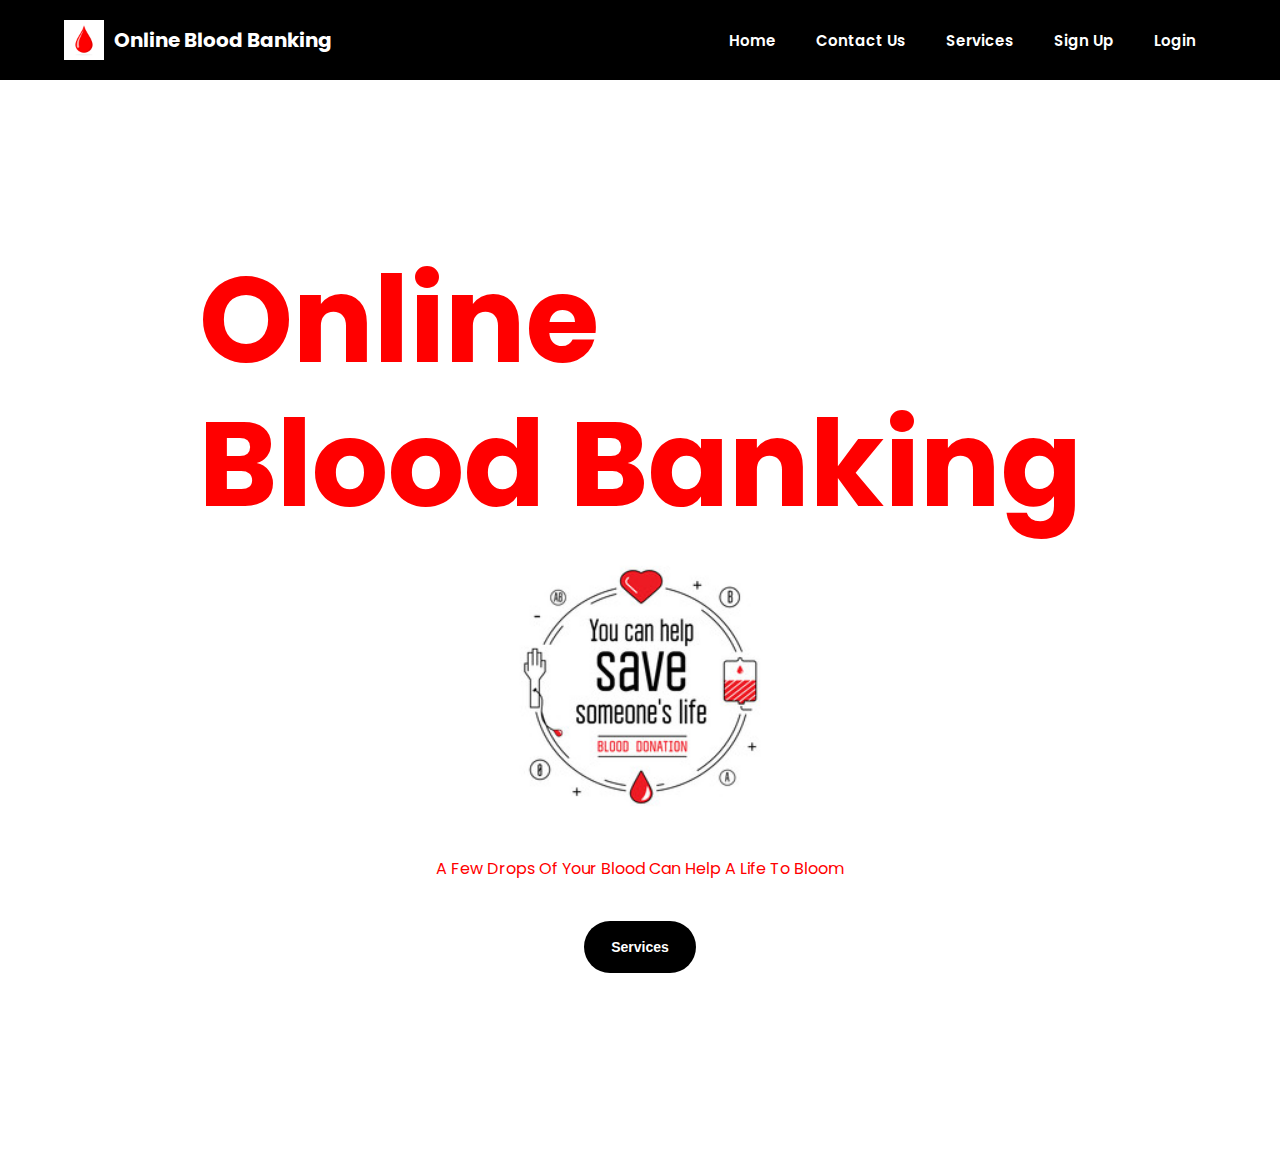
<file: onlinebloodbanking-main/index.html>
<!DOCTYPE html>
<html lang="en">
<head>
    <meta charset="UTF-8">
    <meta http-equiv="X-UA-Compatible" content="IE=edge">
    <meta name="viewport" content="width=device-width, initial-scale=1.0">
    <title>Home -online Blood Banking</title>
    <link rel="shortcut icon" href="./media/logo1.jpg" type="image/x-icon">
    <link rel="stylesheet" href="./index.css">
</head>
<body>
    <header>
        <div class="container">
            <div class="logo">
                <img src="./media/logo1.jpg" alt="logo">
                <h1 id="title">Online Blood Banking</h1>
            </div>
        
            <nav class="desktop-menu">
                <ul>
                    <li><a href="./index.html">Home</a></li>
                    <li><a href="./contact.html">Contact Us</a></li>
                    <li><a href="./services.html">Services</a></li>
                    <li><a href="./signup.html">Sign Up</a></li>
                    <li><a href="./login.html">Login</a></li>
                </ul>
            </nav>
        </div>
    </header>
    <main>
        <section class="banner">
            <h1>Online<br>Blood Banking</h1>
            <img src="./media/home blood.jpg" alt="">
            <p>A Few Drops Of Your Blood Can Help A Life To Bloom</p>
            <button type="submit">Services</button>
        </section>
    </main>
    <footer>

    </footer>
</body>
</html>
</file>
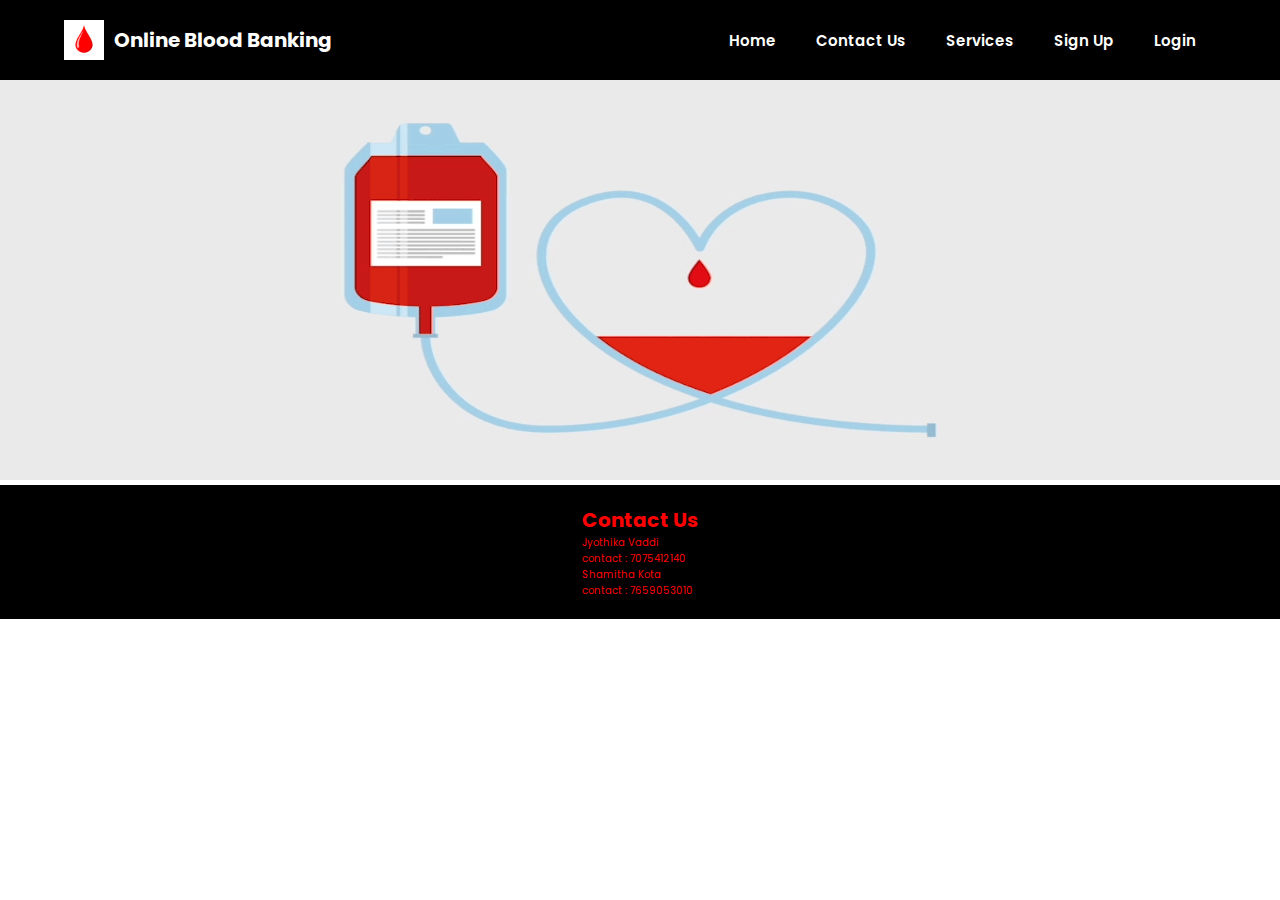
<file: onlinebloodbanking-main/contact.html>
<!DOCTYPE html>
<html lang="en">
<head>
    <meta charset="UTF-8">
    <meta http-equiv="X-UA-Compatible" content="IE=edge">
    <meta name="viewport" content="width=device-width, initial-scale=1.0">
    <title>Contact Us -online Blood Banking</title>
    <link rel="shortcut icon" href="./media/logo1.jpg" type="image/x-icon">
    <link rel="stylesheet" href="./contact.css">
</head>
<body>
    <header>
        <div class="container">
            <div class="logo">
                <img src="./media/logo1.jpg" alt="logo">
                <h1 id="title">Online Blood Banking</h1>
            </div>
        
            <nav class="desktop-menu">
                <ul>
                    <li><a href="./index.html">Home</a></li>
                    <li><a href="./contact.html">Contact Us</a></li>
                    <li><a href="./services.html">Services</a></li>
                    <li><a href="./signup.html">Sign Up</a></li>
                    <li><a href="./login.html">Login</a></li>
                </ul>
            </nav>
        </div>
    </header>
    <main>
        <section class="main">
            <div>
                <img src="./media/contactus.gif" alt="">
            </div>
            <div class="contactus">
                <div class="contact">
                    <h1>Contact Us</h1>
                    <p>Jyothika Vaddi</p>
                    <p>contact : 7075412140</p>
                    <p>Shamitha Kota</p>
                    <p>contact : 7659053010</p>
                </div>
            </div>
        </section>

    </main>
    
</body>
</html>
</file>
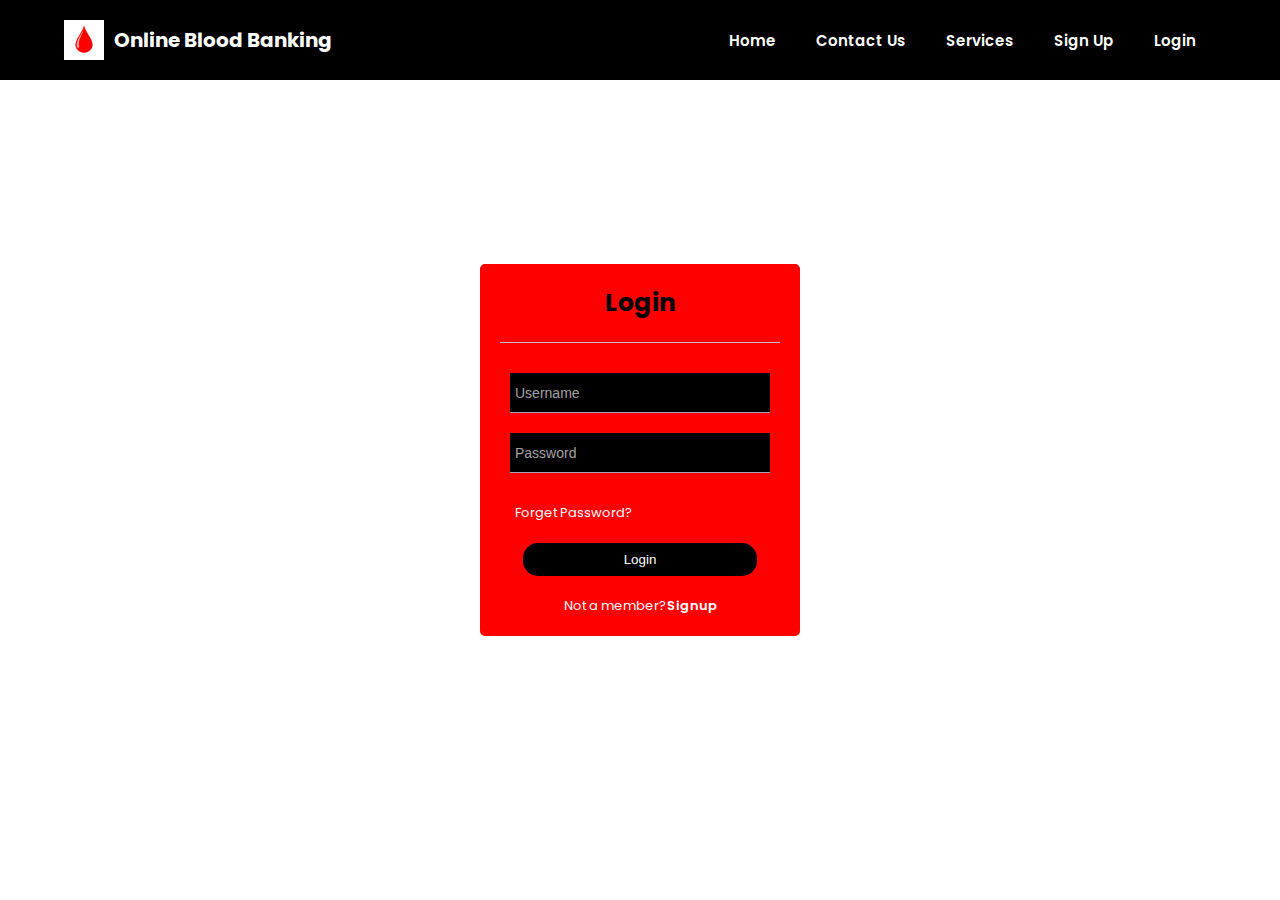
<file: onlinebloodbanking-main/login.html>
<!DOCTYPE html>
<html lang="en">
<head>
    <meta charset="UTF-8">
    <meta http-equiv="X-UA-Compatible" content="IE=edge">
    <meta name="viewport" content="width=device-width, initial-scale=1.0">
    <title>login -online Blood Banking</title>
    <link rel="shortcut icon" href="./media/logo1.jpg" type="image/x-icon">
    <link rel="stylesheet" href="./login.css">
</head>
<body>
    <header>
        <div class="container">
            <div class="logo">
                <img src="./media/logo1.jpg" alt="logo">
                <h1 id="title">Online Blood Banking</h1>
            </div>
        
            <nav class="desktop-menu">
                 <ul>
                    <li><a href="./index.html">Home</a></li>
                    <li><a href="./contact.html">Contact Us</a></li>
                    <li><a href="./services.html">Services</a></li>
                    <li><a href="./signup.html">Sign Up</a></li>
                    <li><a href="./login.html">Login</a></li>
                 </ul>
            </nav>
        </div>
    </header>
    <section>
        <div class="auth">
            <h1>Login</h1>
            <form action="">
                <input type="text" name="username" id="username" placeholder="Username" autocomplete="off" required>
                <input type="password" name="password" id="password" placeholder="Password" required>
                <p>Forget Password?</p>
                <button type="submit">Login</button>
            </form>
            <p class="login-message">Not a member?<span><a href="">Signup</a></span></p>

        </div>
    </section>
   
</body>
</html>
</file>
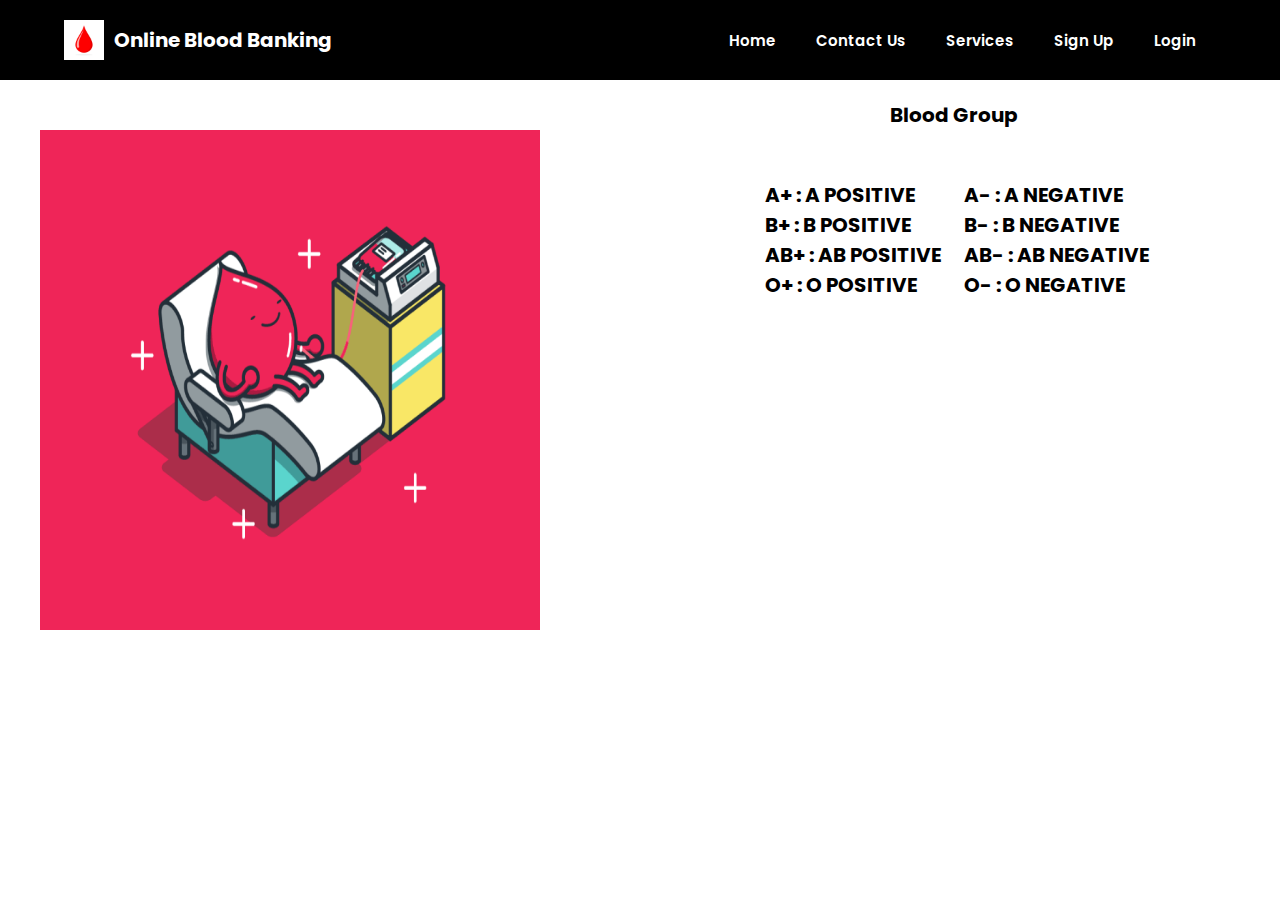
<file: onlinebloodbanking-main/services.html>
<!DOCTYPE html>
<html lang="en">
<head>
    <meta charset="UTF-8">
    <meta http-equiv="X-UA-Compatible" content="IE=edge">
    <meta name="viewport" content="width=device-width, initial-scale=1.0">
    <title>Services -online Blood Banking</title>
    <link rel="shortcut icon" href="./media/logo1.jpg" type="image/x-icon">
    <link rel="stylesheet" href="./services.css">
</head>
<body>
    <header>
        <div class="container">
            <div class="logo">
                <img src="./media/logo1.jpg" alt="logo">
                <h1 id="title">Online Blood Banking</h1>
            </div>
        
            <nav class="desktop-menu">
                <ul>
                    <li><a href="./index.html">Home</a></li>
                    <li><a href="./contact.html">Contact Us</a></li>
                    <li><a href="./services.html">Services</a></li>
                    <li><a href="./signup.html">Sign Up</a></li>
                    <li><a href="./login.html">Login</a></li>
                </ul>
            </nav>
        </div>
    </header>
    <main>
        <h1 id="heading">Blood Group</h1>
        <section>
            <img class="img" src="./media/services.gif" alt="gif">
            <div>
                <div>
                    <ul>                        
                        <li>A+ : A POSITIVE</li>
                        <li>B+ : B POSITIVE</li>
                        <li>AB+ : AB POSITIVE</li>
                        <li>O+ : O POSITIVE</li>
                    </ul>
                </div>
                <div>
                    <ul>
                        <li>A- : A NEGATIVE</li>
                        <li>B- : B NEGATIVE</li>
                        <li>AB- : AB NEGATIVE</li>
                        <li>O- : O NEGATIVE</li>
                    </ul>
                </div>
            </div>
        </section>

    </main>
    <footer>

    </footer>
</body>
</html>
</file>
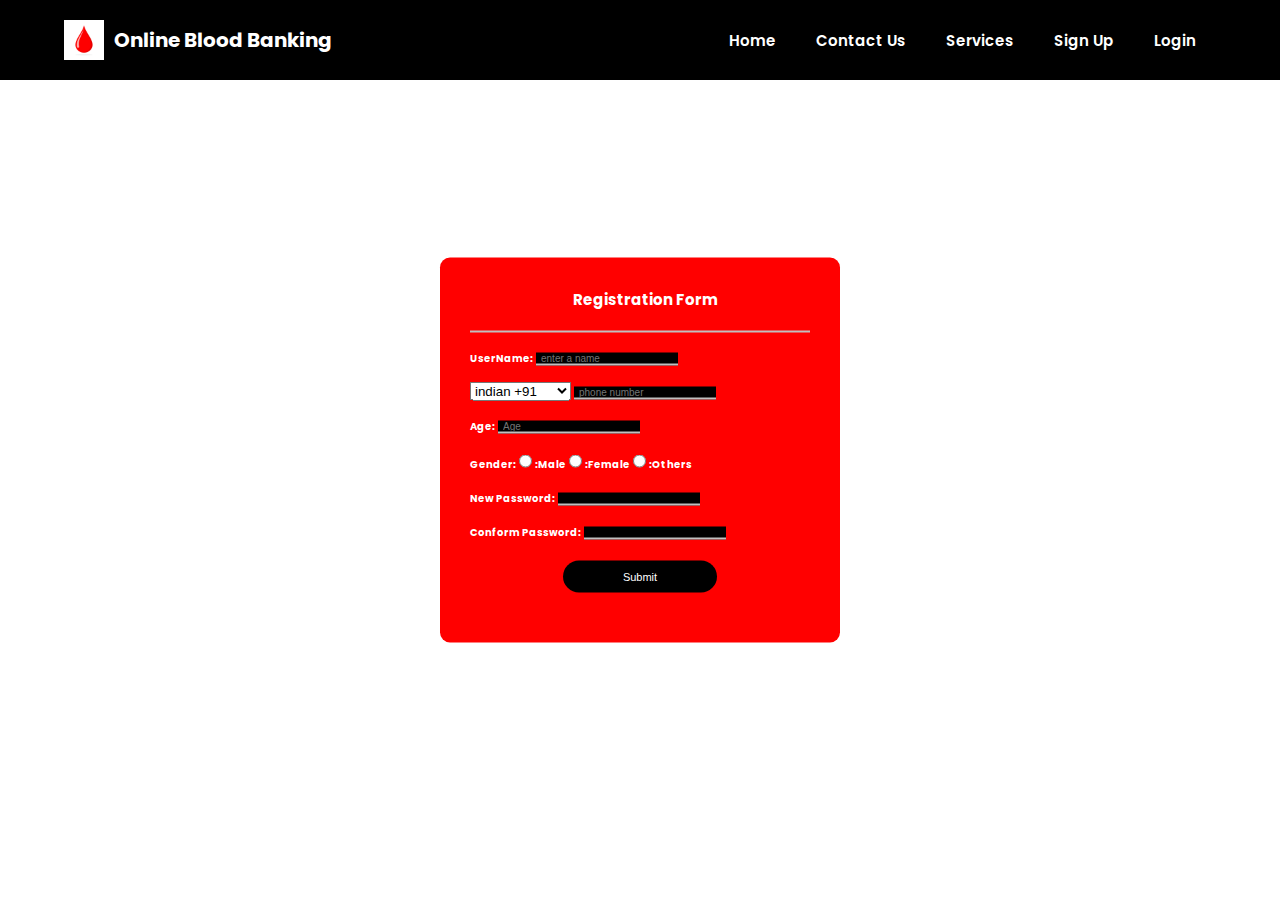
<file: onlinebloodbanking-main/signup.html>
<!DOCTYPE html>
<html lang="en">
<head>
    <meta charset="UTF-8">
    <meta http-equiv="X-UA-Compatible" content="IE=edge">
    <meta name="viewport" content="width=device-width, initial-scale=1.0">
    <title>Sign Up -online Blood Banking</title>
    <link rel="shortcut icon" href="./media/logo1.jpg" type="image/x-icon">
    <link rel="stylesheet" href="./signup.css">
</head>
<body>
    <header>
        <div class="container">
            <div class="logo">
                <img src="./media/logo1.jpg" alt="logo">
                <h1 id="title">Online Blood Banking</h1>
            </div>
        
            <nav class="desktop-menu">
                <ul>
                    <li><a href="./index.html">Home</a></li>
                    <li><a href="./contact.html">Contact Us</a></li>
                    <li><a href="./services.html">Services</a></li>
                    <li><a href="./signup.html">Sign Up</a></li>
                    <li><a href="./login.html">Login</a></li>
                </ul>
            </nav>
        </div>
    </header>
    <section class="register">
        <h1 id="title">Registration Form</h1>
        <form action="signup.php" method="post">
            <label for="name">UserName:</label>
            <input type="text" minlength="5" maxlength="20" id="name" name="name" placeholder="enter a name" required><br>
            <label for="number"></label>
            <select name="number" id="number">
                <option value="indian">indian +91</option>
                <option value="Australia">Australia +61</option>
                <option value="Aruba">Aruba+297</option>
                <option value="benin">benin +229</option>
            </select>
            <input type="number" id="number" name="number" placeholder="phone number" maxlength="10" required><br>
            <label for="age">Age:</label>
            <input type="number" id="age" name="age" maxlength="3" placeholder="Age" required><br>
            <div class="gender">
                <label for="">Gender:</label>
                <input type="radio" id="male" name="gender" value="male">
                <label for="male">:Male</label>
                <input type="radio" id="female" name="gender" value="female">
                <label for="female">:Female</label>
                <input type="radio" id="others" name="gender" value="others">
                <label for="others">:Others</label><br>
            </div>
            <label for="newpassword">New Password:</label>
            <input type="password" id="newpassword" name="newpassword" minlength="8" maxlength="16" required><br>
            <label for="Conformpassword">Conform Password:</label>
            <input type="password" id="conformpassword" name="conformpassword" minlength="8" maxlength="16" required><br>
            <button type="submit">Submit</button> 
        </form>
    </section>

</body>
</html>
</file>
<file: onlinebloodbanking-main/index.css>
@import url('https://fonts.googleapis.com/css2?family=Poppins:ital,wght@0,100;0,200;0,300;0,400;0,500;0,600;0,700;0,800;0,900;1,100;1,200;1,300;1,400;1,500;1,600;1,700;1,800;1,900&display=swap');
:root{
    --green:red;
    --gray:#919496;
    --header-height:80px;
    --logo-height:40px;
}
*{
    box-sizing:border-box;
    margin:0;
    padding:0;
}

html{
    font-size: 10px;
    color:white;
    font-family: 'Poppins', sans-serif;
}

a{
    text-decoration: none;

    color: white;
}

a:hover{
    color:var(--green);
    cursor: pointer;
}

li{
    list-style: none;
}

header{
    background-color: black;
    height:var(--header-height);
}

header .container{
    display:flex;
    justify-content:space-between;
    width:90%;
    height:100%;
    margin:auto;
}

header .logo{
    display:flex;
}

header .logo img{
    height:var(--logo-height);
    align-self: center;
}
header .logo img:hover{
    cursor:pointer;
}

#title{
    align-self:center;
    padding-left: 1rem;
}

header nav ul{
    display:flex;
    height:100%;
    justify-content:space-around;
    align-items: center;
}

header nav ul li{
    padding:0 2rem;
    font-size:1.5rem;
    font-weight:600;
}
header nav ul li:hover{
    color:var(--green);

    cursor:pointer;
}
header nav.mobile-menu{
    display:none;
    align-self: center;
}

header nav.mobile-menu img{
    width:25px;
    height:25px;
}

section.banner{
    background-color:white;
    height:120vh;
    display:flex;
    flex-direction:column;
    justify-content:center;
    align-items:center;
    color:red;
    }
    main section img{
        width:30rem;
        
    
    }
    
    section.banner h1{
        font-size:12rem;
        line-height:1.2;
    }
    
    section.banner p{
        font-size:1.6rem;
        margin:2rem 0;
        text-align: center;
    }
    
    section.banner button{
        background-color: black;
        border:none;
        border-radius: 3rem;
        color:white;
        font-size:1.4rem;
        font-weight:600;
        padding:1.8rem 2.7rem;
        margin:2rem 0;
    }
    
    section.banner button:hover{
        cursor:pointer;
        transform: scale(104%,104%);
        
    
    }
</file>
<file: onlinebloodbanking-main/contact.css>
@import url('https://fonts.googleapis.com/css2?family=Poppins:ital,wght@0,100;0,200;0,300;0,400;0,500;0,600;0,700;0,800;0,900;1,100;1,200;1,300;1,400;1,500;1,600;1,700;1,800;1,900&display=swap');
:root{
    --green:#d71e1e;
    --gray:#919496;
    --header-height:80px;
    --logo-height:40px;
}
*{
    box-sizing:border-box;
    margin:0;
    padding:0;
}

html{
    font-size: 10px;
    color:white;
    font-family: 'Poppins', sans-serif;
}

a{
    text-decoration: none;

    color: white;
}

a:hover{
    color:var(--green);
    cursor: pointer;
}

li{
    list-style: none;
}

header{
    background-color: black;
    height:var(--header-height);
}

header .container{
    display:flex;
    justify-content:space-between;
    width:90%;
    height:100%;
    margin:auto;
}

header .logo{
    display:flex;
}

header .logo img{
    height:var(--logo-height);
    align-self: center;
}
header .logo img:hover{
    cursor:pointer;
}

#title{
    align-self:center;
    padding-left: 1rem;
}

header nav ul{
    display:flex;
    height:100%;
    justify-content:space-around;
    align-items: center;
}

header nav ul li{
    padding:0 2rem;
    font-size:1.5rem;
    font-weight:600;
}
header nav ul li:hover{
    color:var(--green);

    cursor:pointer;
}
 

.contact{
    color:red;

}
section div img{
    width:100%;
    height:400px;
}
.contactus{
    display:flex;
    flex-wrap: wrap;
    justify-content:center;
    background-color: black;
    padding:20px;
    

}
</file>
<file: onlinebloodbanking-main/login.css>
@import url('https://fonts.googleapis.com/css2?family=Poppins:ital,wght@0,100;0,200;0,300;0,400;0,500;0,600;0,700;0,800;0,900;1,100;1,200;1,300;1,400;1,500;1,600;1,700;1,800;1,900&display=swap');
:root{
    --green:#d72a1e;
    --gray:#919496;
    --header-height:80px;
    --logo-height:40px;
}
*{
    box-sizing:border-box;
    margin:0;
    padding:0;
}

html{
    font-size: 10px;
    color:white;
    font-family: 'Poppins', sans-serif;
}

a{
    text-decoration: none;

    color: white;
}

a:hover{
    color:var(--green);
    cursor: pointer;
}

li{
    list-style: none;
}

header{
    background-color: black;
    height:var(--header-height);
}

header .container{
    display:flex;
    justify-content:space-between;
    width:90%;
    height:100%;
    margin:auto;
}

header .logo{
    display:flex;
}

header .logo img{
    height:var(--logo-height);
    align-self: center;
}
header .logo img:hover{
    cursor:pointer;
}

#title{
    align-self:center;
    padding-left: 1rem;
}

header nav ul{
    display:flex;
    height:100%;
    justify-content:space-around;
    align-items: center;
}

header nav ul li{
    padding:0 2rem;
    font-size:1.5rem;
    font-weight:600;
}
header nav ul li:hover{
    color:var(--green);

    cursor:pointer;
}
header nav.mobile-menu{
    display:none;
    align-self: center;
}

header nav.mobile-menu img{
    width:25px;
    height:25px;
}

.auth{
    background-color: red;
    display:inline-block;
    position:absolute;
    top:50%;
    right:50%;
    transform: translate(50%,-50%);
    padding:2rem;
    border-radius: 0.5rem;
    min-width:28rem;
    max-width:32rem;

}
.auth h1{
    font-size:2.5rem ;
    text-align: center;
    padding-bottom: 2rem;
    border-bottom: 0.1rem solid silver;
    color:black;
}

.auth form{
    margin:1rem;
}

.auth input{
    width:100%;
    margin-top: 2rem;
    height:4rem;
    font-size: 1.4rem;
    border:none;
    border-bottom: 0.15rem solid rgb(163,163,163);
    padding:0rem 0.5rem;
    outline: none;
    background-color: black;
    color:white;
}

.auth input:hover{
    border-bottom: 0.15rem solid #0086da;
}

.auth input::placeholder{
    color:rgb(163,163,163);
}

.auth form p{
    font-size: 1.3rem;
    color:white;
    padding:3rem 0 0 0.5rem ;
}
.auth form p:hover{
    color:rgb(80,80,80);
    cursor: pointer;
}

.auth button[type="submit"]{
    display:block;
    margin:2rem auto;
    width:90%;
    padding:0.9rem 0;
    border-radius: 1.5rem;
    border:none;
    background-color:black;
    color:white;
}

.auth button[type="submit"]:hover{
    cursor: pointer;
}

.auth .login-message{
    text-align:center;
    font-size: 1.3rem;
}

.auth .login-message span{
    color:#0086da;
    font-weight:600;
}

.auth .login-message span{

cursor: pointer;
}
</file>
<file: onlinebloodbanking-main/services.css>
@import url('https://fonts.googleapis.com/css2?family=Poppins:ital,wght@0,100;0,200;0,300;0,400;0,500;0,600;0,700;0,800;0,900;1,100;1,200;1,300;1,400;1,500;1,600;1,700;1,800;1,900&display=swap');
:root{
    --green:#d72a1e;
    --gray:#919496;
    --header-height:80px;
    --logo-height:40px;
}
*{
    box-sizing:border-box;
    margin:0;
    padding:0;
}

html{
    font-size: 10px;
    color:white;
    font-family: 'Poppins', sans-serif;
}

a{
    text-decoration: none;

    color: white;
}

a:hover{
    color:var(--green);
    cursor: pointer;
}

li{
    list-style: none;
}

header{
    background-color: black;
    height:var(--header-height);
}

header .container{
    display:flex;
    justify-content:space-between;
    width:90%;
    height:100%;
    margin:auto;
}

header .logo{
    display:flex;
}

header .logo img{
    height:var(--logo-height);
    align-self: center;
}
header .logo img:hover{
    cursor:pointer;
}

#title{
    align-self:center;
    padding-left: 1rem;
}

header nav ul{
    display:flex;
    height:100%;
    justify-content:space-around;
    align-items: center;
}

header nav ul li{
    padding:0 2rem;
    font-size:1.5rem;
    font-weight:600;
}
header nav ul li:hover{
    color:var(--green);

    cursor:pointer;
}
header nav.mobile-menu{
    display:none;
    align-self: center;
}

header nav.mobile-menu img{
    width:25px;
    height:25px;
}

main{
    padding:20px;
    padding-left: 40px;
}
section{
    color:black;
    display:flex;

}
#heading{
    color:black;
    padding-left: 850px;
}

section div{
    display: flex;
    flex-wrap: wrap;
   padding-left: 20px;
   transform: translate(30%,5%);
   font-size: 20px;
}

.img{
    width:500px;
    height:500px;
}
section div div ul li{
    font-weight: bold;
}
</file>
<file: onlinebloodbanking-main/signup.css>
@import url('https://fonts.googleapis.com/css2?family=Poppins:ital,wght@0,100;0,200;0,300;0,400;0,500;0,600;0,700;0,800;0,900;1,100;1,200;1,300;1,400;1,500;1,600;1,700;1,800;1,900&display=swap');
:root{
    --green:#d71e1e;
    --gray:#919496;
    --header-height:80px;
    --logo-height:40px;
}
*{
    box-sizing:border-box;
    margin:0;
    padding:0;
}

html{
    font-size: 10px;
    color:white;
    font-family: 'Poppins', sans-serif;
}

a{
    text-decoration: none;

    color: white;
}

a:hover{
    color:var(--green);
    cursor: pointer;
}

li{
    list-style: none;
}

header{
    background-color: black;
    height:var(--header-height);
}

header .container{
    display:flex;
    justify-content:space-between;
    width:90%;
    height:100%;
    margin:auto;
}

header .logo{
    display:flex;
}

header .logo img{
    height:var(--logo-height);
    align-self: center;
}
header .logo img:hover{
    cursor:pointer;
}

#title{
    align-self:center;
    padding-left: 1rem;
}

header nav ul{
    display:flex;
    height:100%;
    justify-content:space-around;
    align-items: center;
}

header nav ul li{
    padding:0 2rem;
    font-size:1.5rem;
    font-weight:600;
}
header nav ul li:hover{
    color:var(--green);

    cursor:pointer;
}
header nav.mobile-menu{
    display:none;
    align-self: center;
}

header nav.mobile-menu img{
    width:25px;
    height:25px;
}

section{
    background-color:red;
    width:40rem;
    position:absolute;
    top:50%;
    right:50%;
    transform: translate(50%,-50%);
    padding:3rem;
    border-radius: 1rem;
    
}

section h1{
    font-size: 1.5rem;
    padding-bottom: 2rem;
    text-align: center;
    border-bottom: 0.2rem solid silver; 
}
form{
    border:1rem;
}

form input{
    font-size:1rem;
    padding:0.5rem;
    border:none;
    border-bottom: 0.2rem solid silver;
    margin-top: 2rem;
    outline: none;
    padding: 0rem 0.5rem;
    background-color: black;
    color:white;

    
}
form input:hover{
    border-bottom: 0.2rem solid #0086da;
}
label{
    font-weight: bold;
}
section form div input:hover{

    cursor: pointer;
}

button{
    display:block;
    margin:2rem auto;
    padding:1rem 6rem;
    border-radius: 2rem;
    background-color:black;
    border:none;
    color:white;
    font-size: 1.1rem;
}
button:hover{
    cursor:pointer;
}
</file>
